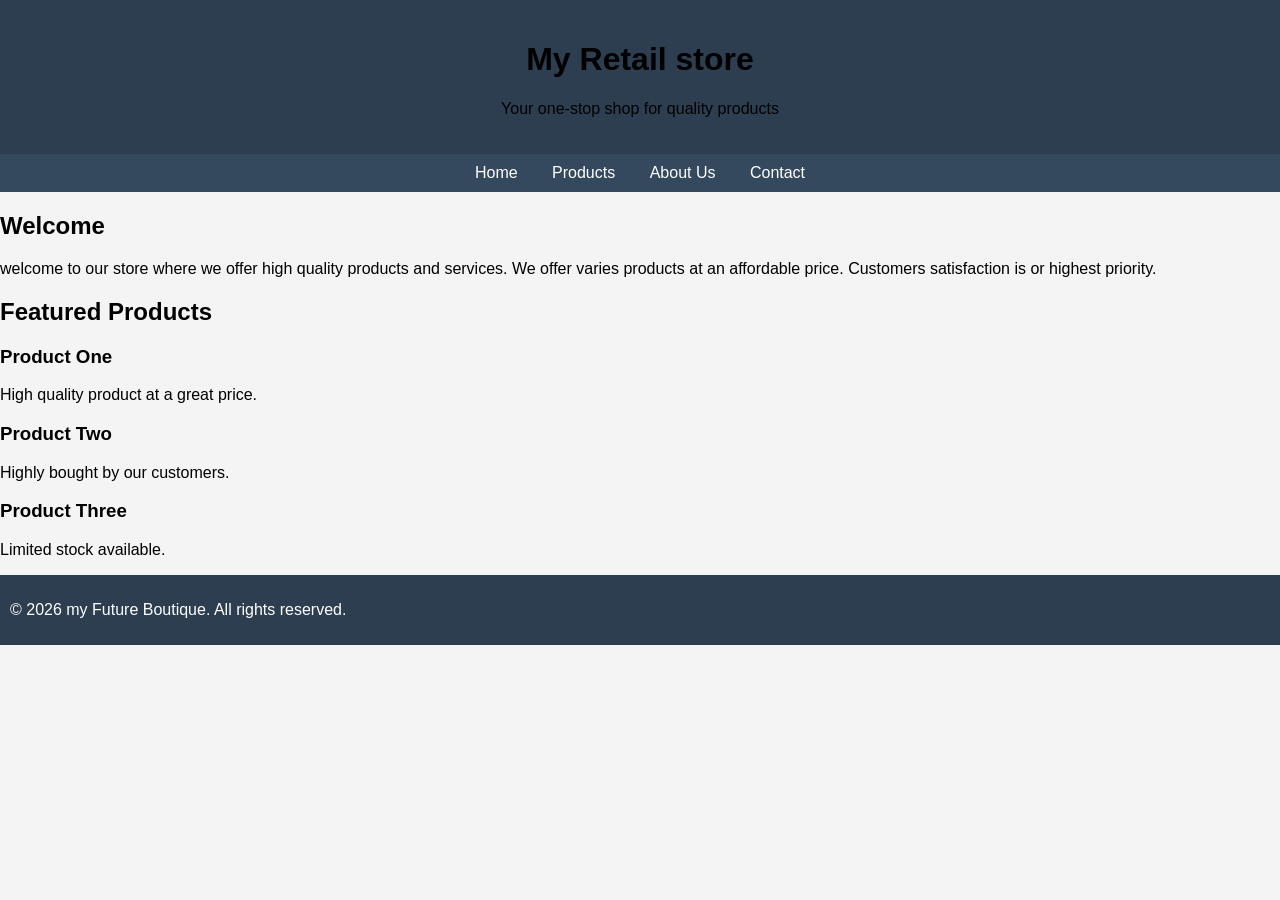
<file: index.html>
<DOCTYPE html>
<html lang="en">
<head>
 <title>Future Boutique</title>
 <link rel="stylesheet" href="style.css">
</head>
<body>

  <!--Header Section -->
  <header>
      <h1>My Retail store </h1>
     <p>Your one-stop shop for quality products</p>

</header>

<!-- Navigation -->
<nav>
    <a href ="#">Home</a>
    <a href="#">Products</a>
    <a href="#">About Us</a>
    <a href="#">Contact</a>
</nav>


<!-- Main Content -->
<main>

    <section>
       <h2>Welcome</h2>
       <p>

          welcome to our store where we offer high quality products and services. We offer varies products at an affordable price. Customers satisfaction is or highest priority.

</p> 
<section>
    <h2>Featured Products</h2>

    <div class="product">
    <h3>Product One</h3>
    <p>High quality product at a great price.</p>
</div>

<div class="product">
     <h3>Product Two</h3>
     <p>Highly bought by our customers.</p>

<div class="product">
     <h3>Product Three</h3>
     <p>Limited stock available.</p>
  </div>
</section>


</main>

<!--Footer -->
<footer>
<p>&copy 2026 my Future Boutique. All rights  reserved.</p>
</file>
<file: style.css>
/* Reset default browser spacing */
body{
   margin: 0;
   font-family:Arial, sans-serif;
   background-color: #f4f4f4
}

/*Header */
header {
     background-color: #2c3e50;
     color; white; 
     padding:20px;
     text-align: center;
}

/*Navigaton */
nav {
    background-color: #34495e;
    padding: 10px;
    text-align: center;
}

nav a {
      color: white;
      text-decoration: none;
      margin:0 15px;
}

nav a:hover {
       text-decoration: underline;
}


/* Main content*/
main{
   padding; 20px;
}

/* Sections */
sections{
     background-color: white;
     padding: 15px;
     margin-bottom: 20px 
     border-radius:5px;
}

/* Products */
  .products {
      border; 1px solid #cCC;
      padding:1opx;
      margin-top:10px;
      border-radius: 5px;
}

/* footer */
footer{
    background-color: #2c3e50;
    color: white;
    text-allign: center;
    padding: 10px;
}
</file>
